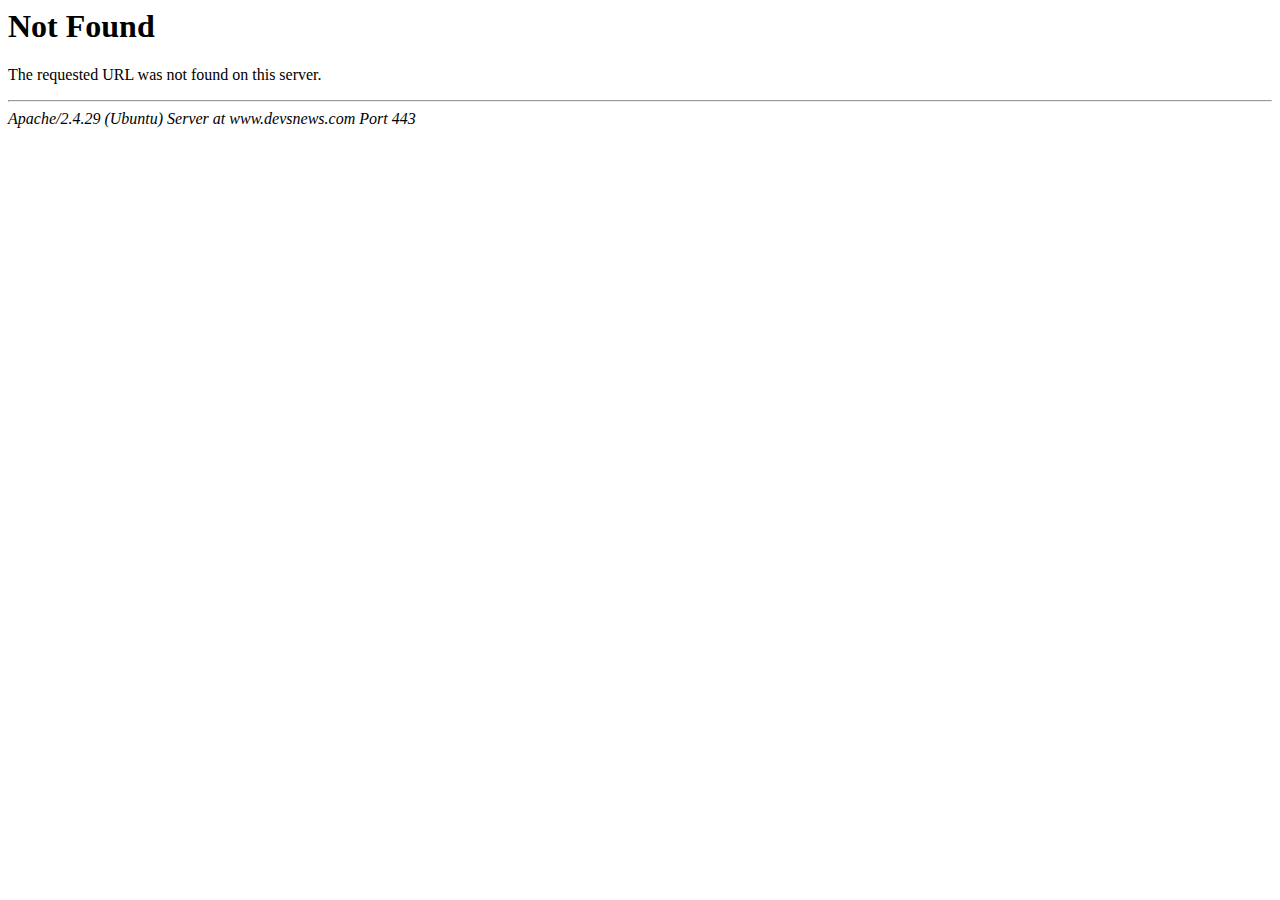
<file: site.html>
<!DOCTYPE HTML PUBLIC "-//IETF//DTD HTML 2.0//EN">
<html><head>
<title>404 Not Found</title>
</head><body>
<h1>Not Found</h1>
<p>The requested URL was not found on this server.</p>
<hr>
<address>Apache/2.4.29 (Ubuntu) Server at www.devsnews.com Port 443</address>
</body></html>
</file>
